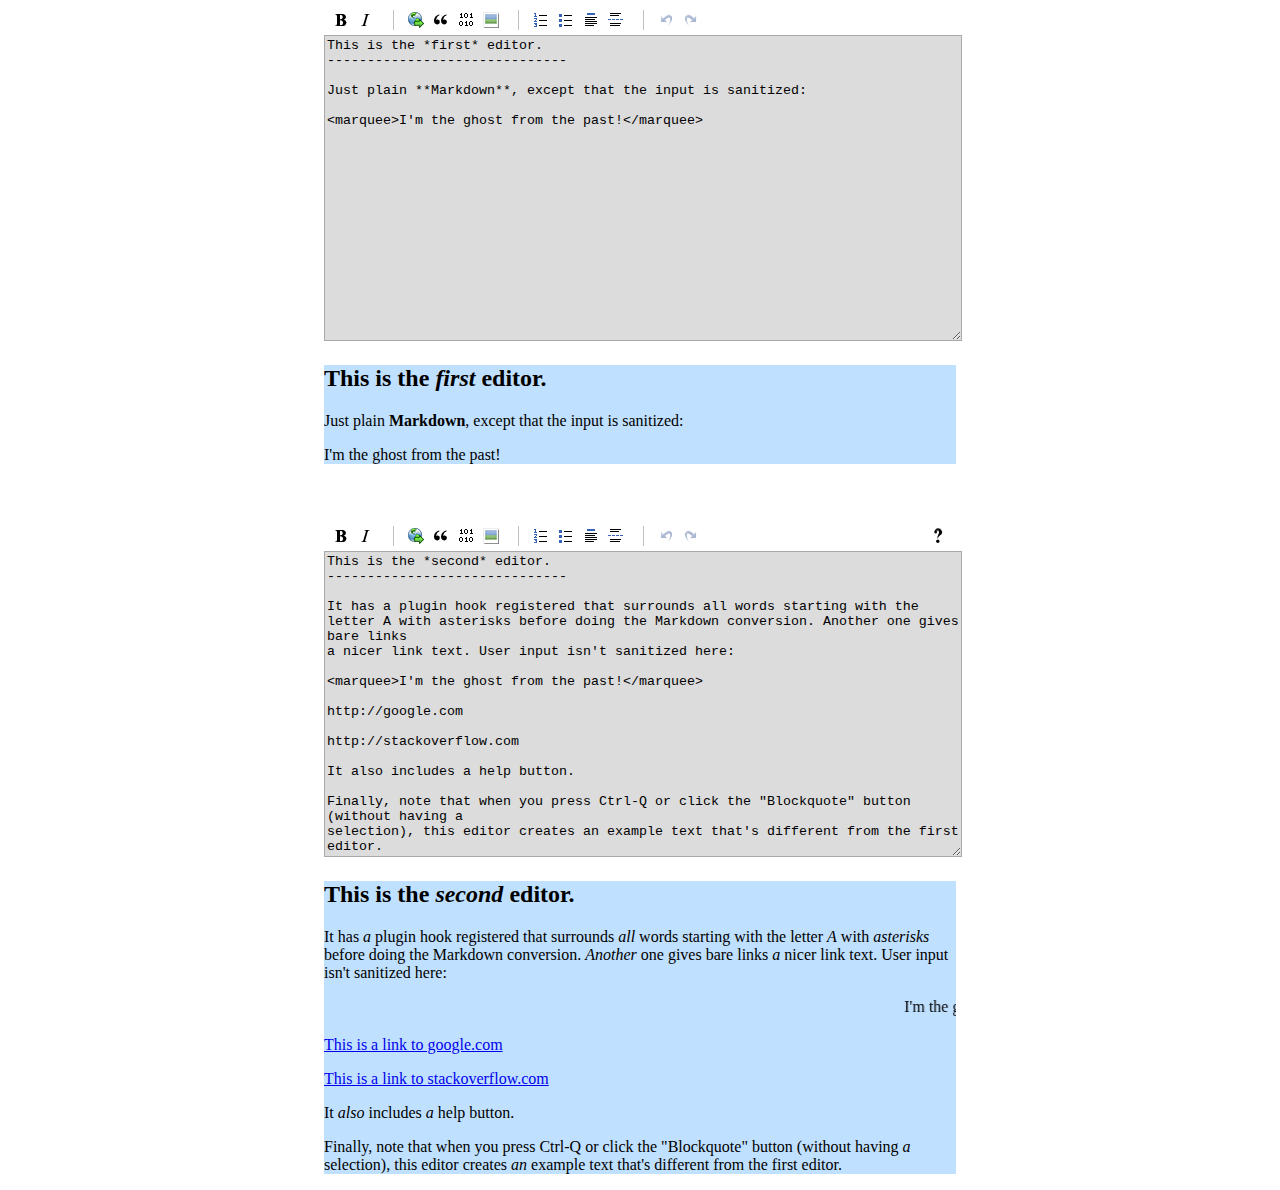
<file: static_cdn/pagedown/demo/browser/demo.html>
<!DOCTYPE html>

<html>

    <head>
        <title>PageDown Demo Page</title>
        
        <link rel="stylesheet" type="text/css" href="demo.css" />
        
        <script type="text/javascript" src="../../Markdown.Converter.js"></script>
        <script type="text/javascript" src="../../Markdown.Sanitizer.js"></script>
        <script type="text/javascript" src="../../Markdown.Editor.js"></script>
    </head>
    
    <body>
        <div class="wmd-panel">
            <div id="wmd-button-bar"></div>
            <textarea class="wmd-input" id="wmd-input">
This is the *first* editor.
------------------------------

Just plain **Markdown**, except that the input is sanitized:

<marquee>I'm the ghost from the past!</marquee>
</textarea>
        </div>
        <div id="wmd-preview" class="wmd-panel wmd-preview"></div>
        
        <br /> <br />
        
        <div class="wmd-panel">
            <div id="wmd-button-bar-second"></div>
            <textarea class="wmd-input" id="wmd-input-second">
This is the *second* editor.
------------------------------

It has a plugin hook registered that surrounds all words starting with the
letter A with asterisks before doing the Markdown conversion. Another one gives bare links
a nicer link text. User input isn't sanitized here:

<marquee>I'm the ghost from the past!</marquee>

http://google.com

http://stackoverflow.com

It also includes a help button.

Finally, note that when you press Ctrl-Q or click the "Blockquote" button (without having a
selection), this editor creates an example text that's different from the first editor.
</textarea>
        </div>
        <div id="wmd-preview-second" class="wmd-panel wmd-preview"></div>


        <script type="text/javascript">
            (function () {
                var converter1 = Markdown.getSanitizingConverter();
                var editor1 = new Markdown.Editor(converter1);
                editor1.run();
                
                var converter2 = new Markdown.Converter();

                converter2.hooks.chain("preConversion", function (text) {
                    return text.replace(/\b(a\w*)/gi, "*$1*");
                });

                converter2.hooks.chain("plainLinkText", function (url) {
                    return "This is a link to " + url.replace(/^https?:\/\//, "");
                });
                
                var help = function () { alert("Do you need help?"); }
                var options = {
                    helpButton: { handler: help },
                    strings: { quoteexample: "whatever you're quoting, put it right here" }
                };
                var editor2 = new Markdown.Editor(converter2, "-second", options);
                
                editor2.run();
            })();
        </script>
    </body>
</html>
</file>
<file: static_cdn/pagedown/demo/browser/demo.css>
body 
{ 
	background-color: White;
}

.wmd-panel
{
	margin-left: 25%;
	margin-right: 25%;
	width: 50%;
	min-width: 500px;
}

.wmd-button-bar 
{
	width: 100%;
	background-color: Silver; 
}

.wmd-input 
{ 
	height: 300px;
	width: 100%;
	background-color: Gainsboro;
	border: 1px solid DarkGray;
}

.wmd-preview 
{ 
	background-color: #c0e0ff; 
}

.wmd-button-row 
{
	position: relative; 
	margin-left: 5px;
	margin-right: 5px;
	margin-bottom: 5px;
	margin-top: 10px;
	padding: 0px;  
	height: 20px;
}

.wmd-spacer
{
	width: 1px; 
	height: 20px; 
	margin-left: 14px;
	
	position: absolute;
	background-color: Silver;
	display: inline-block; 
	list-style: none;
}

.wmd-button {
    width: 20px;
    height: 20px;
    padding-left: 2px;
    padding-right: 3px;
    position: absolute;
    display: inline-block;
    list-style: none;
    cursor: pointer;
}

.wmd-button > span {
    background-image: url(../../wmd-buttons.png);
    background-repeat: no-repeat;
    background-position: 0px 0px;
    width: 20px;
    height: 20px;
    display: inline-block;
}

.wmd-spacer1
{
    left: 50px;
}
.wmd-spacer2
{
    left: 175px;
}
.wmd-spacer3
{
    left: 300px;
}




.wmd-prompt-background
{
	background-color: Black;
}

.wmd-prompt-dialog
{
	border: 1px solid #999999;
	background-color: #F5F5F5;
}

.wmd-prompt-dialog > div {
	font-size: 0.8em;
	font-family: arial, helvetica, sans-serif;
}


.wmd-prompt-dialog > form > input[type="text"] {
	border: 1px solid #999999;
	color: black;
}

.wmd-prompt-dialog > form > input[type="button"]{
	border: 1px solid #888888;
	font-family: trebuchet MS, helvetica, sans-serif;
	font-size: 0.8em;
	font-weight: bold;
}
</file>
